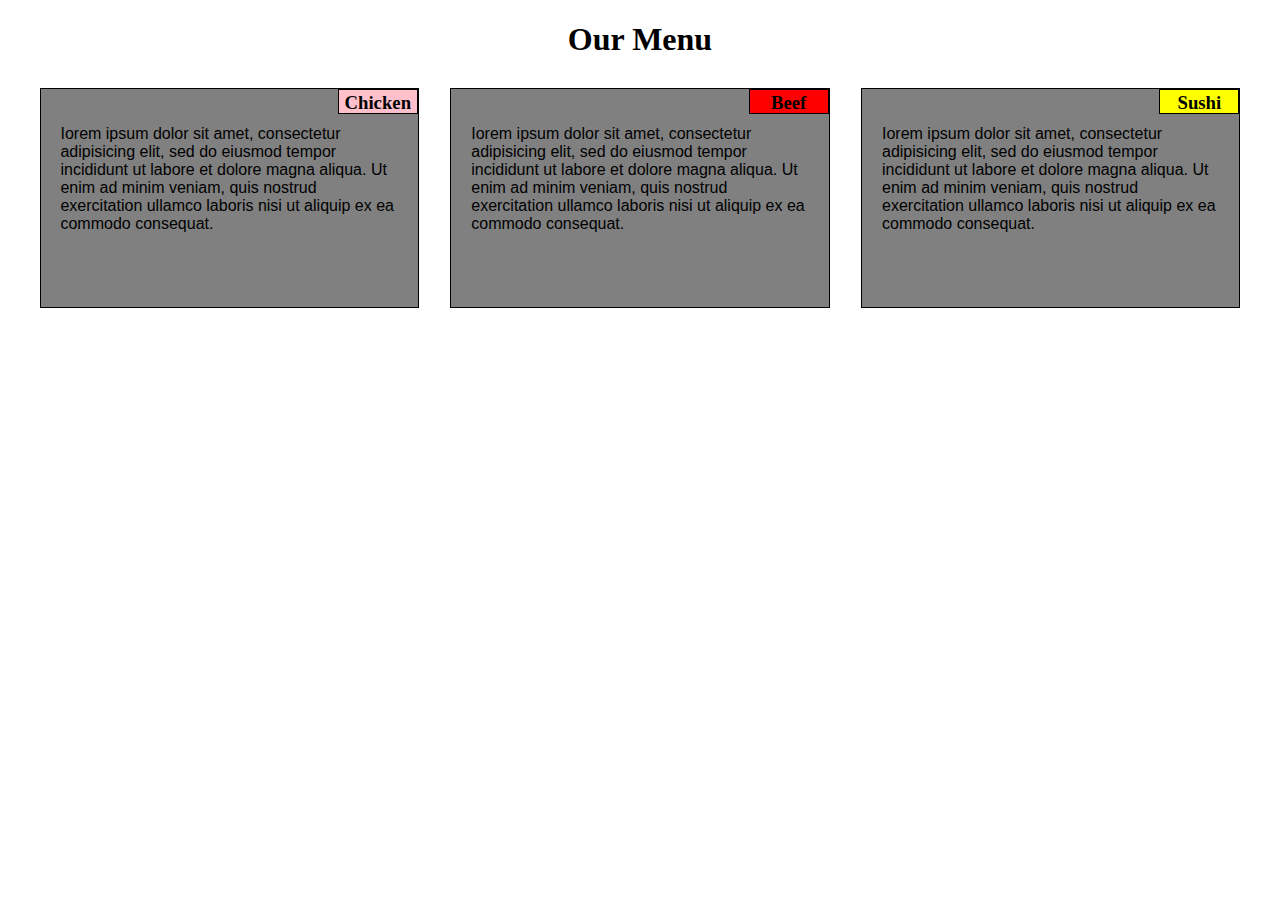
<file: module2-solution/index.html>
<!DOCTYPE html>
<html lang="en">

<head>
    <title></title>
    <meta charset="UTF-8" />
    <meta name="viewport" content="width=device-width, initial-scale=1" />
    <link href="css/style.css" rel="stylesheet" />
</head>

<body>
    <h1>Our Menu</h1>
    <div class="row">
        <section class="col-desktop-A col-tablet-A col-mobile-A">
            <h3 id="Chicken">Chicken</h3>
            <p>
                Iorem ipsum dolor sit amet, consectetur adipisicing elit, sed do eiusmod tempor incididunt ut labore et dolore magna aliqua. Ut enim ad minim veniam, quis nostrud exercitation ullamco laboris nisi ut aliquip ex ea commodo consequat.
            </p>
        </section>
        <section class="col-desktop-A col-tablet-A col-mobile-A">
            <h3 id="Beef">Beef</h3>
            <p>
                Iorem ipsum dolor sit amet, consectetur adipisicing elit, sed do eiusmod tempor incididunt ut labore et dolore magna aliqua. Ut enim ad minim veniam, quis nostrud exercitation ullamco laboris nisi ut aliquip ex ea commodo consequat.
            </p>
        </section>
        <section class="col-desktop-A col-tablet-B col-mobile-A">
            <h3 id="Sushi">Sushi</h3>
            <p>
                Iorem ipsum dolor sit amet, consectetur adipisicing elit, sed do eiusmod tempor incididunt ut labore et dolore magna aliqua. Ut enim ad minim veniam, quis nostrud exercitation ullamco laboris nisi ut aliquip ex ea commodo consequat.
            </p>
        </section>
    </div>
</body>

</html>
</file>
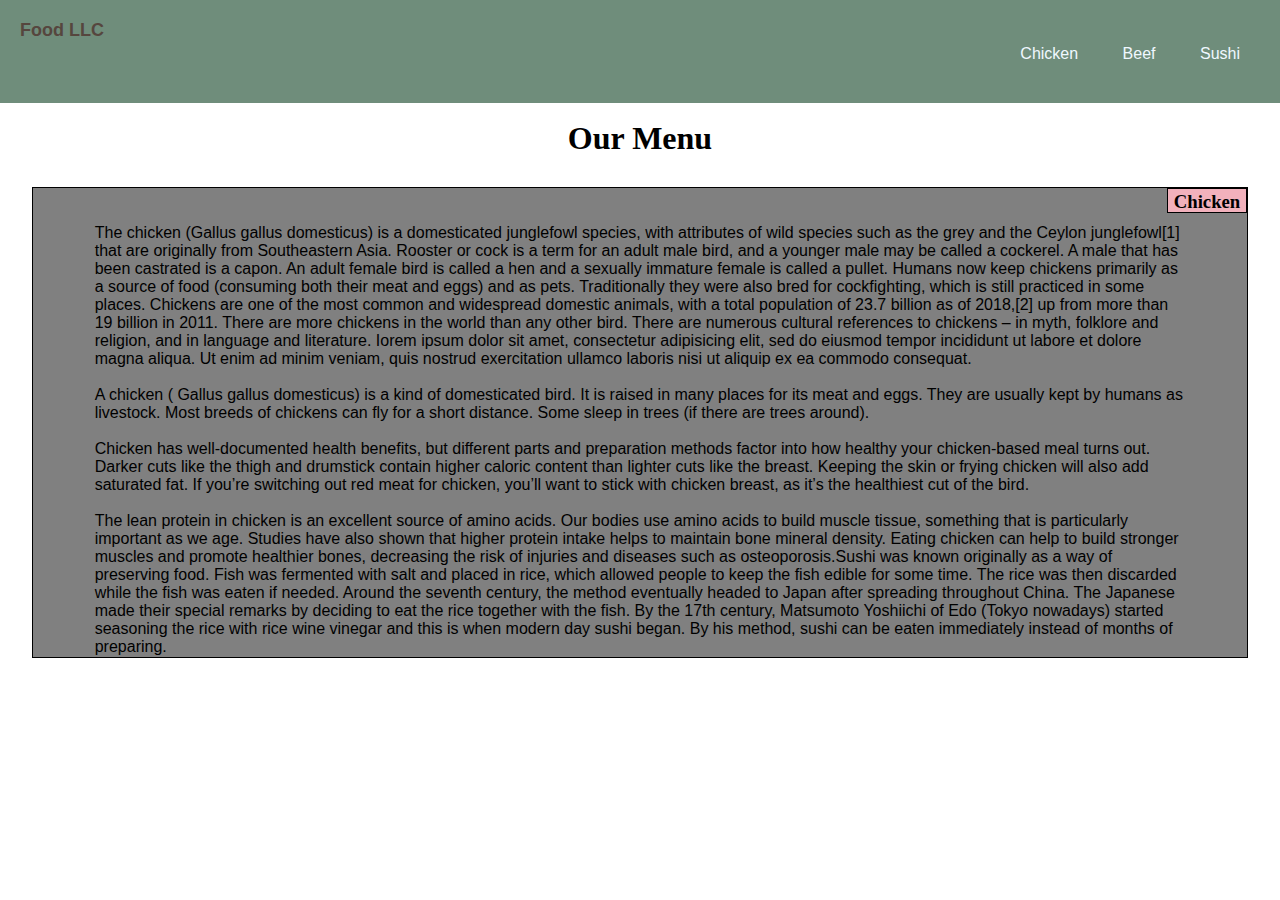
<file: module3-solution/index.html>
<!DOCTYPE html>
<html lang="en">

<head>
    <meta charset="UTF-8" />
    <meta http-equiv="X-UA-Compatible" content="IE=edge" />
    <meta name="viewport" content="width=device-width, initial-scale=1.0" />
    <link rel="stylesheet" href="css/style.css" />
    <title>Document</title>
</head>

<body>
    <div class="nav-bar">
        <p class="food">Food LLC</p>
        <div class="menu-right">
            <span onClick="myFunction()">&#9776;</span>
            <ul id="menu">
                <li>
                    <a href="index.html">Chicken</a>
                </li>
                <li>
                    <a href="beef.html">Beef</a>
                </li>
                <li>
                    <a href="sushi.html">Sushi</a>
                </li>
            </ul>
        </div>
    </div>

    <script>
        function myFunction() {
            var x = document.getElementById("menu");

            if (x.style.display == "block") {
                x.style.display = "none";
            } else {
                x.style.display = "block";
            }
        }
    </script>
    <div class="container">
        <h1>Our Menu</h1>
        <div class="row">
            <section class="col-desktop-A col-tablet-A col-mobile-A">
                <h3 id="Chicken">Chicken</h3>
                <p>
                    The chicken (Gallus gallus domesticus) is a domesticated junglefowl species, with attributes of wild species such as the grey and the Ceylon junglefowl[1] that are originally from Southeastern Asia. Rooster or cock is a term for an adult male bird, and
                    a younger male may be called a cockerel. A male that has been castrated is a capon. An adult female bird is called a hen and a sexually immature female is called a pullet. Humans now keep chickens primarily as a source of food (consuming
                    both their meat and eggs) and as pets. Traditionally they were also bred for cockfighting, which is still practiced in some places. Chickens are one of the most common and widespread domestic animals, with a total population of 23.7
                    billion as of 2018,[2] up from more than 19 billion in 2011. There are more chickens in the world than any other bird. There are numerous cultural references to chickens – in myth, folklore and religion, and in language and literature.
                    Iorem ipsum dolor sit amet, consectetur adipisicing elit, sed do eiusmod tempor incididunt ut labore et dolore magna aliqua. Ut enim ad minim veniam, quis nostrud exercitation ullamco laboris nisi ut aliquip ex ea commodo consequat.
                    <br /><br /> A chicken ( Gallus gallus domesticus) is a kind of domesticated bird. It is raised in many places for its meat and eggs. They are usually kept by humans as livestock. Most breeds of chickens can fly for a short distance.
                    Some sleep in trees (if there are trees around). <br /><br />Chicken has well-documented health benefits, but different parts and preparation methods factor into how healthy your chicken-based meal turns out. Darker cuts like the thigh
                    and drumstick contain higher caloric content than lighter cuts like the breast. Keeping the skin or frying chicken will also add saturated fat. If you’re switching out red meat for chicken, you’ll want to stick with chicken breast,
                    as it’s the healthiest cut of the bird.
                    <br /><br />The lean protein in chicken is an excellent source of amino acids. Our bodies use amino acids to build muscle tissue, something that is particularly important as we age. Studies have also shown that higher protein intake
                    helps to maintain bone mineral density. Eating chicken can help to build stronger muscles and promote healthier bones, decreasing the risk of injuries and diseases such as osteoporosis.Sushi was known originally as a way of preserving
                    food. Fish was fermented with salt and placed in rice, which allowed people to keep the fish edible for some time. The rice was then discarded while the fish was eaten if needed. Around the seventh century, the method eventually headed
                    to Japan after spreading throughout China. The Japanese made their special remarks by deciding to eat the rice together with the fish. By the 17th century, Matsumoto Yoshiichi of Edo (Tokyo nowadays) started seasoning the rice with
                    rice wine vinegar and this is when modern day sushi began. By his method, sushi can be eaten immediately instead of months of preparing.
                </p>
            </section>
        </div>
    </div>
</body>

</html>
</file>
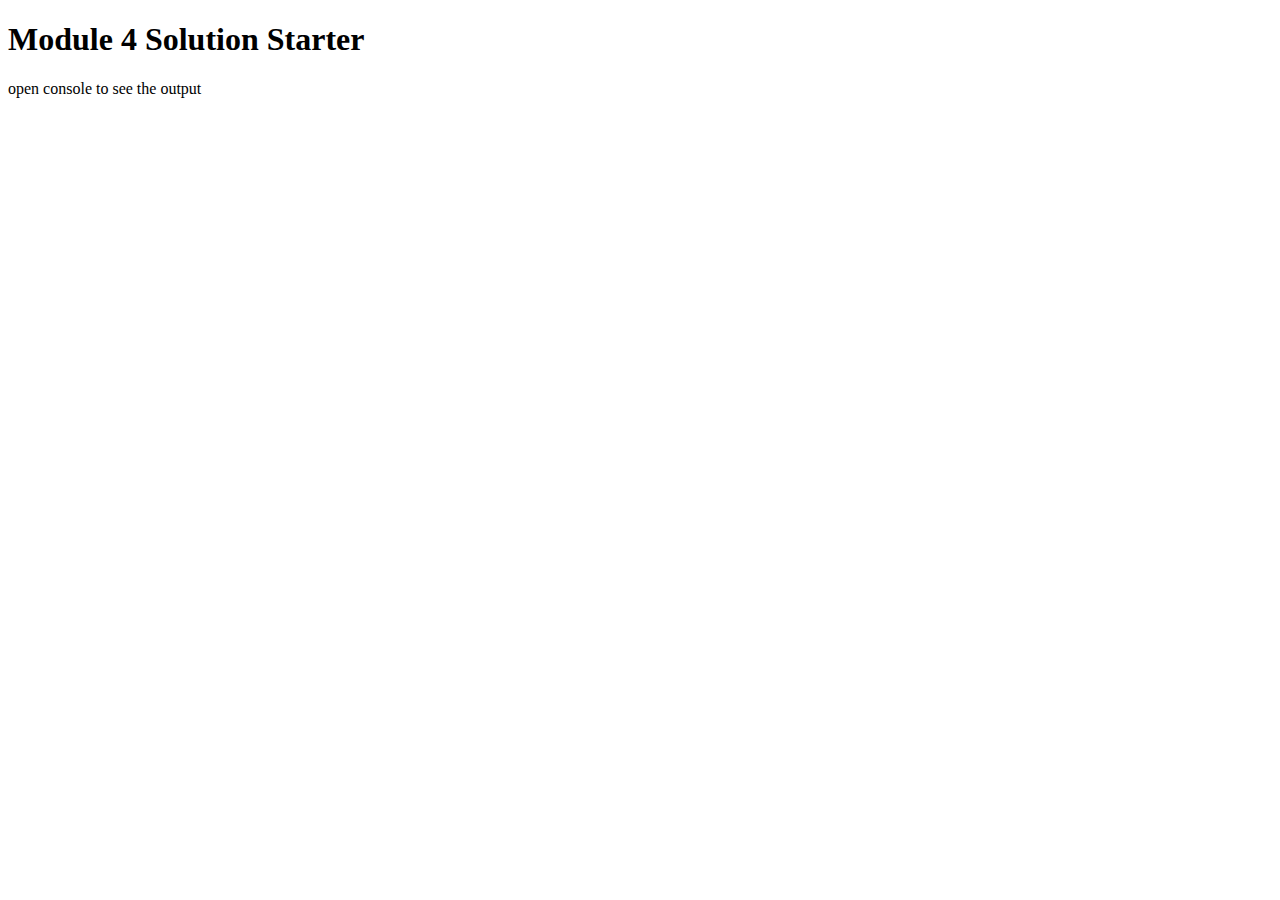
<file: module4-solution/index.html>
<!DOCTYPE html>
<html>

<head>
    <meta charset="utf-8">
    <title>Module 4 Solution Starter</title>
    <script src="SpeakHello.js"></script>
    <script src="SpeakGoodBye.js"></script>
    <script src="script.js"></script>
</head>

<body>
    <h1>Module 4 Solution Starter</h1>
    <p>open console to see the output</p>
</body>

</html>
</file>
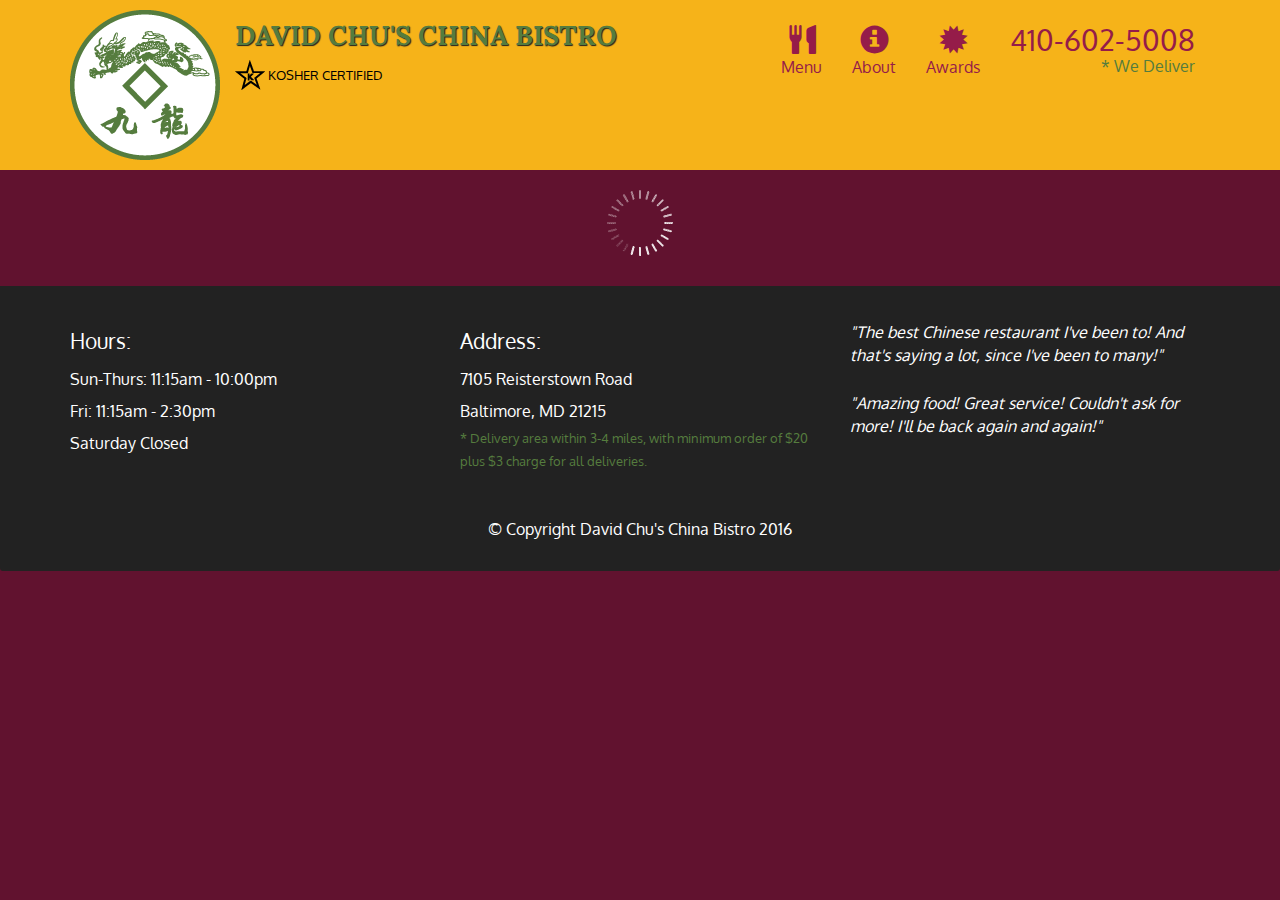
<file: module5-solution/index.html>
<!doctype html>
<html lang="en">
  <head>
    <meta charset="utf-8">
    <meta http-equiv="X-UA-Compatible" content="IE=edge">
    <meta name="viewport" content="width=device-width, initial-scale=1">
    <title>David Chu's China Bistro</title>
    <link rel="stylesheet" href="css/bootstrap.min.css">
    <link rel="stylesheet" href="css/styles.css">
    <link href='https://fonts.googleapis.com/css?family=Oxygen:400,300,700' rel='stylesheet' type='text/css'>
    <link href='https://fonts.googleapis.com/css?family=Lora' rel='stylesheet' type='text/css'>
  </head>
<body>
  <header>
    <nav id="header-nav" class="navbar navbar-default">
      <div class="container">
        <div class="navbar-header">
          <a href="index.html" class="pull-left visible-md visible-lg">
            <div id="logo-img" alt="Logo image"></div>
          </a>

          <div class="navbar-brand">
            <a href="index.html"><h1>David Chu's China Bistro</h1></a>
            <p>
              <img src="images/star-k-logo.png" alt="Kosher certification">
              <span>Kosher Certified</span>
            </p>
          </div>

          <button id="navbarToggle" type="button" class="navbar-toggle collapsed" data-toggle="collapse" data-target="#collapsable-nav" aria-expanded="false">
            <span class="sr-only">Toggle navigation</span>
            <span class="icon-bar"></span>
            <span class="icon-bar"></span>
            <span class="icon-bar"></span>
          </button>
        </div>
        
        <div id="collapsable-nav" class="collapse navbar-collapse">
           <ul id="nav-list" class="nav navbar-nav navbar-right">
            <li id="navHomeButton" class="visible-xs active">
              <a href="index.html">
                <span class="glyphicon glyphicon-home"></span> Home</a>
            </li>
            <li id="navMenuButton">
              <a href="#" onclick="$dc.loadMenuCategories();">
                <span class="glyphicon glyphicon-cutlery"></span><br class="hidden-xs"> Menu</a>
            </li>
            <li>
              <a href="#">
                <span class="glyphicon glyphicon-info-sign"></span><br class="hidden-xs"> About</a>
            </li>
            <li>
              <a href="#">
                <span class="glyphicon glyphicon-certificate"></span><br class="hidden-xs"> Awards</a>
            </li>
            <li id="phone" class="hidden-xs">
              <a href="tel:410-602-5008">
                <span>410-602-5008</span></a><div>* We Deliver</div>
            </li>
          </ul><!-- #nav-list -->
        </div><!-- .collapse .navbar-collapse -->
      </div><!-- .container -->
    </nav><!-- #header-nav -->
  </header>

  <div id="call-btn" class="visible-xs">
    <a class="btn" href="tel:410-602-5008">
    <span class="glyphicon glyphicon-earphone"></span>
    410-602-5008
    </a>
  </div>
  <div id="xs-deliver" class="text-center visible-xs">* We Deliver</div>

  <div id="main-content" class="container"></div>

  <footer class="panel-footer">
    <div class="container">
      <div class="row">
        <section id="hours" class="col-sm-4">
          <span>Hours:</span><br>
          Sun-Thurs: 11:15am - 10:00pm<br>
          Fri: 11:15am - 2:30pm<br>
          Saturday Closed
          <hr class="visible-xs">
        </section>
        <section id="address" class="col-sm-4">
          <span>Address:</span><br>
          7105 Reisterstown Road<br>
          Baltimore, MD 21215
          <p>* Delivery area within 3-4 miles, with minimum order of $20 plus $3 charge for all deliveries.</p>
          <hr class="visible-xs">
        </section>
        <section id="testimonials" class="col-sm-4">
          <p>"The best Chinese restaurant I've been to! And that's saying a lot, since I've been to many!"</p>
          <p>"Amazing food! Great service! Couldn't ask for more! I'll be back again and again!"</p>
        </section>
      </div>
      <div class="text-center">&copy; Copyright David Chu's China Bistro 2016</div>
    </div>
  </footer>

  <!-- jQuery (Bootstrap JS plugins depend on it) -->
  <script src="js/jquery-2.1.4.min.js"></script>
  <script src="js/bootstrap.min.js"></script>
  <script src="js/ajax-utils.js"></script>
  <script src="js/script.js"></script>
</body>
</html>
</file>
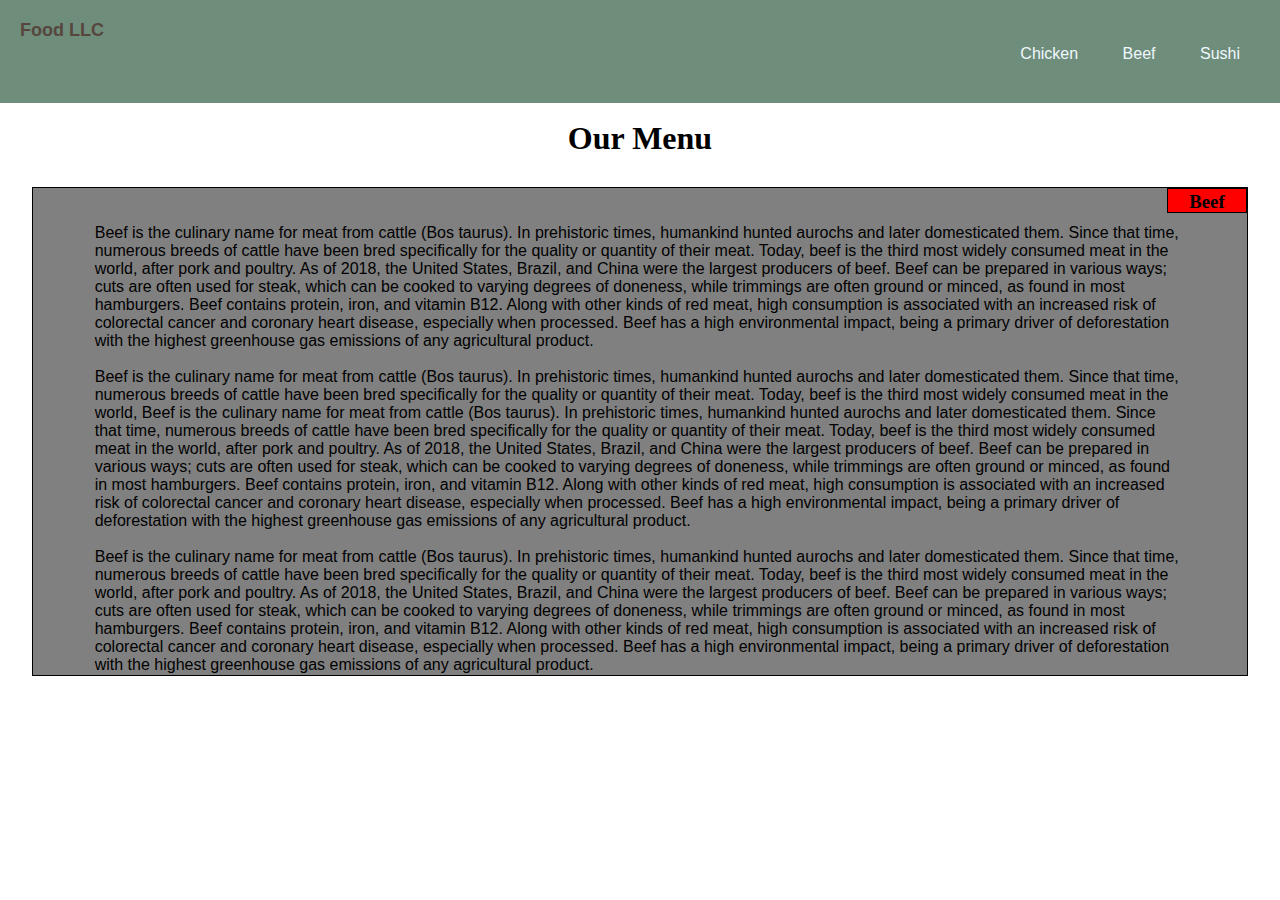
<file: module3-solution/beef.html>
<!DOCTYPE html>
<html lang="en">

<head>
    <meta charset="UTF-8" />
    <meta http-equiv="X-UA-Compatible" content="IE=edge" />
    <meta name="viewport" content="width=device-width, initial-scale=1.0" />
    <link rel="stylesheet" href="css/style.css" />
    <title>Document</title>
</head>

<body>
    <div class="nav-bar">
        <p class="food">Food LLC</p>
        <div class="menu-right">
            <span onClick="myFunction()">&#9776;</span>
            <ul id="menu">
                <li>
                    <a href="index.html">Chicken</a>
                </li>
                <li>
                    <a href="beef.html">Beef</a>
                </li>
                <li>
                    <a href="sushi.html">Sushi</a>
                </li>
            </ul>
        </div>
    </div>

    <script>
        function myFunction() {
            var x = document.getElementById("menu");

            if (x.style.display == "block") {
                x.style.display = "none";
            } else {
                x.style.display = "block";
            }
        }
    </script>
    <div class="container">
        <h1>Our Menu</h1>
        <div class="row">
            <section class="col-desktop-A col-tablet-A col-mobile-A">
                <h3 id="Beef">Beef</h3>
                <p>
                    Beef is the culinary name for meat from cattle (Bos taurus). In prehistoric times, humankind hunted aurochs and later domesticated them. Since that time, numerous breeds of cattle have been bred specifically for the quality or quantity of their meat.
                    Today, beef is the third most widely consumed meat in the world, after pork and poultry. As of 2018, the United States, Brazil, and China were the largest producers of beef. Beef can be prepared in various ways; cuts are often used
                    for steak, which can be cooked to varying degrees of doneness, while trimmings are often ground or minced, as found in most hamburgers. Beef contains protein, iron, and vitamin B12. Along with other kinds of red meat, high consumption
                    is associated with an increased risk of colorectal cancer and coronary heart disease, especially when processed. Beef has a high environmental impact, being a primary driver of deforestation with the highest greenhouse gas emissions
                    of any agricultural product. <br><br>Beef is the culinary name for meat from cattle (Bos taurus). In prehistoric times, humankind hunted aurochs and later domesticated them. Since that time, numerous breeds of cattle
                    have been bred specifically for the quality or quantity of their meat. Today, beef is the third most widely consumed meat in the world, Beef is the culinary name for meat from cattle (Bos taurus). In prehistoric times, humankind hunted
                    aurochs and later domesticated them. Since that time, numerous breeds of cattle have been bred specifically for the quality or quantity of their meat. Today, beef is the third most widely consumed meat in the world, after pork and
                    poultry. As of 2018, the United States, Brazil, and China were the largest producers of beef. Beef can be prepared in various ways; cuts are often used for steak, which can be cooked to varying degrees of doneness, while trimmings
                    are often ground or minced, as found in most hamburgers. Beef contains protein, iron, and vitamin B12. Along with other kinds of red meat, high consumption is associated with an increased risk of colorectal cancer and coronary heart
                    disease, especially when processed. Beef has a high environmental impact, being a primary driver of deforestation with the highest greenhouse gas emissions of any agricultural product.<br><br>Beef is the culinary name for meat from
                    cattle (Bos taurus). In prehistoric times, humankind hunted aurochs and later domesticated them. Since that time, numerous breeds of cattle have been bred specifically for the quality or quantity of their meat. Today, beef is the third
                    most widely consumed meat in the world, after pork and poultry. As of 2018, the United States, Brazil, and China were the largest producers of beef. Beef can be prepared in various ways; cuts are often used for steak, which can be
                    cooked to varying degrees of doneness, while trimmings are often ground or minced, as found in most hamburgers. Beef contains protein, iron, and vitamin B12. Along with other kinds of red meat, high consumption is associated with an
                    increased risk of colorectal cancer and coronary heart disease, especially when processed. Beef has a high environmental impact, being a primary driver of deforestation with the highest greenhouse gas emissions of any agricultural
                    product.
                </p>
            </section>
        </div>
    </div>
</body>

</html>
</file>
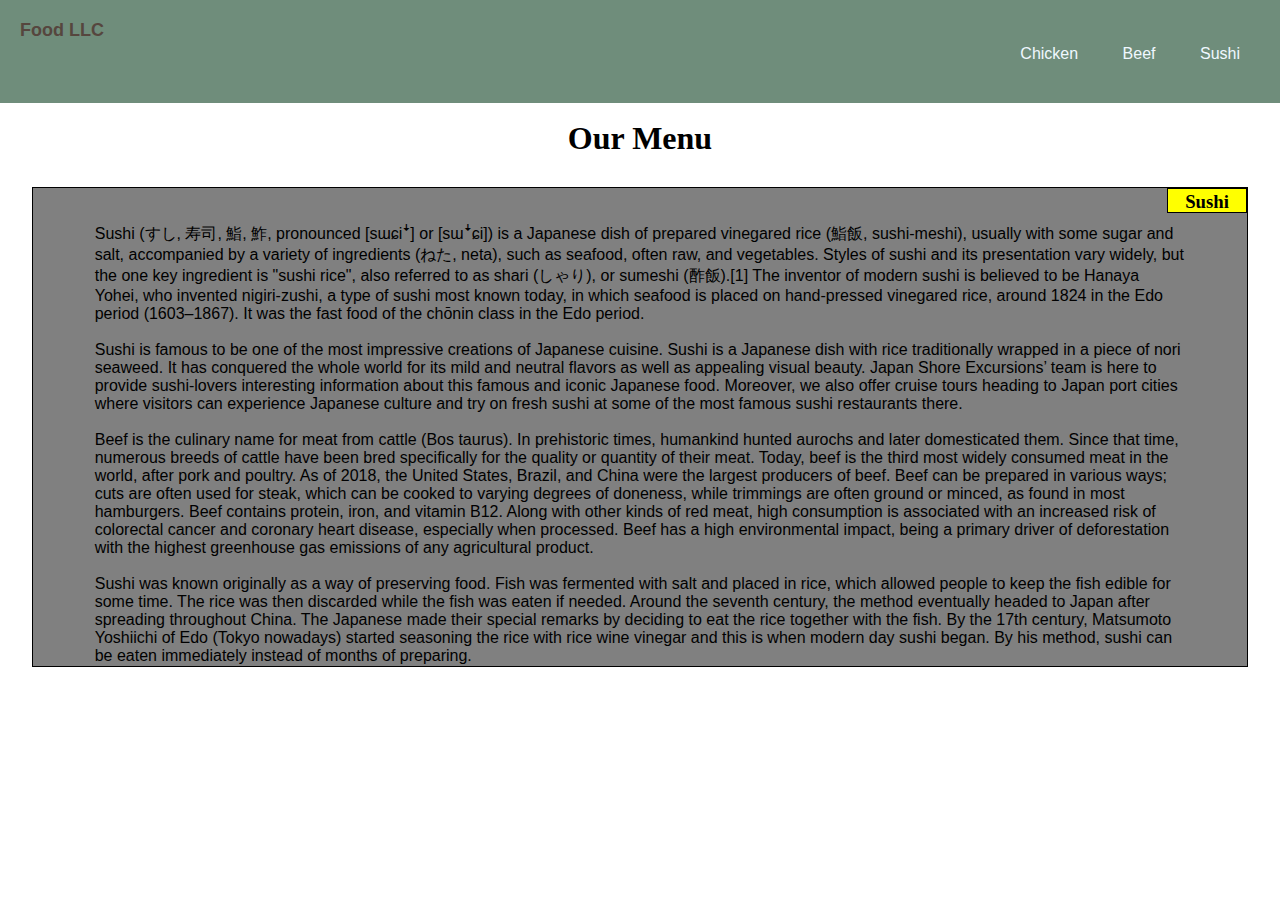
<file: module3-solution/sushi.html>
<!DOCTYPE html>
<html lang="en">

<head>
    <meta charset="UTF-8" />
    <meta http-equiv="X-UA-Compatible" content="IE=edge" />
    <meta name="viewport" content="width=device-width, initial-scale=1.0" />
    <link rel="stylesheet" href="css/style.css" />
    <title>Document</title>
</head>

<body>
    <div class="nav-bar">
        <p class="food">Food LLC</p>
        <div class="menu-right">
            <span onClick="myFunction()">&#9776;</span>
            <ul id="menu">
                <li>
                    <a href="index.html">Chicken</a>
                </li>
                <li>
                    <a href="beef.html">Beef</a>
                </li>
                <li>
                    <a href="sushi.html">Sushi</a>
                </li>
            </ul>
        </div>
    </div>

    <script>
        function myFunction() {
            var x = document.getElementById("menu");

            if (x.style.display == "block") {
                x.style.display = "none";
            } else {
                x.style.display = "block";
            }
        }
    </script>
    <div class="container">
        <h1>Our Menu</h1>
        <div class="row">
            <section class="col-desktop-A col-tablet-B col-mobile-A">
                <h3 id="Sushi">Sushi</h3>
                <p>
                    Sushi (すし, 寿司, 鮨, 鮓, pronounced [sɯɕiꜜ] or [sɯꜜɕi]) is a Japanese dish of prepared vinegared rice (鮨飯, sushi-meshi), usually with some sugar and salt, accompanied by a variety of ingredients (ねた, neta), such as seafood, often raw, and vegetables. Styles
                    of sushi and its presentation vary widely, but the one key ingredient is "sushi rice", also referred to as shari (しゃり), or sumeshi (酢飯).[1] The inventor of modern sushi is believed to be Hanaya Yohei, who invented nigiri-zushi, a type
                    of sushi most known today, in which seafood is placed on hand-pressed vinegared rice, around 1824 in the Edo period (1603–1867). It was the fast food of the chōnin class in the Edo period.
                    <br /><br />Sushi is famous to be one of the most impressive creations of Japanese cuisine. Sushi is a Japanese dish with rice traditionally wrapped in a piece of nori seaweed. It has conquered the whole world for its mild and neutral
                    flavors as well as appealing visual beauty. Japan Shore Excursions’ team is here to provide sushi-lovers interesting information about this famous and iconic Japanese food. Moreover, we also offer cruise tours heading to Japan port
                    cities where visitors can experience Japanese culture and try on fresh sushi at some of the most famous sushi restaurants there. <br /><br />Beef is the culinary name for meat from cattle (Bos taurus). In prehistoric times, humankind
                    hunted aurochs and later domesticated them. Since that time, numerous breeds of cattle have been bred specifically for the quality or quantity of their meat. Today, beef is the third most widely consumed meat in the world, after pork
                    and poultry. As of 2018, the United States, Brazil, and China were the largest producers of beef. Beef can be prepared in various ways; cuts are often used for steak, which can be cooked to varying degrees of doneness, while trimmings
                    are often ground or minced, as found in most hamburgers. Beef contains protein, iron, and vitamin B12. Along with other kinds of red meat, high consumption is associated with an increased risk of colorectal cancer and coronary heart
                    disease, especially when processed. Beef has a high environmental impact, being a primary driver of deforestation with the highest greenhouse gas emissions of any agricultural product. <br /><br />Sushi was known originally as a way
                    of preserving food. Fish was fermented with salt and placed in rice, which allowed people to keep the fish edible for some time. The rice was then discarded while the fish was eaten if needed. Around the seventh century, the method
                    eventually headed to Japan after spreading throughout China. The Japanese made their special remarks by deciding to eat the rice together with the fish. By the 17th century, Matsumoto Yoshiichi of Edo (Tokyo nowadays) started seasoning
                    the rice with rice wine vinegar and this is when modern day sushi began. By his method, sushi can be eaten immediately instead of months of preparing.
                </p>
            </section>
        </div>
    </div>
</body>

</html>
</file>
<file: module2-solution/css/style.css>
/********** Base styles **********/

* {
    box-sizing: border-box;
}

h1 {
    text-align: center;
    margin-bottom: 30px;
}

section {
    background-color: grey;
    border: 1px solid black;
    margin-bottom: 30px;
    height: 220px;
}

p {
    width: 90%;
    padding: 1px;
    margin-right: auto;
    margin-left: auto;
    font-family: Helvetica;
    color: black;
    clear: right;
    text-align: left;
}

h3 {
    border: 1px solid black;
    margin-top: 0;
    margin-bottom: 10px;
    padding-top: 2px;
    float: right;
    height: 25px;
    width: 80px;
    text-align: center;
}

#Chicken {
    background-color: pink;
}

#Beef {
    background-color: red;
}

#Sushi {
    background-color: yellow;
}


/* Simple Responsive Framework. */

.row {
    width: 100%;
}


/********** Desktop only **********/

@media (min-width: 992px) {
    .col-desktop-A {
        float: left;
        margin-left: 2.5%;
        width: 30%;
    }
}


/********** Tablet only **********/

@media (min-width: 768px) and (max-width: 991px) {
    .col-tablet-A {
        float: left;
        margin-left: 5%;
        width: 42.5%;
    }
    .col-tablet-B {
        float: left;
        margin-left: 5%;
        margin-right: 5%;
        width: 90%;
    }
}


/********** Mobile only **********/

@media (max-width: 767px) {
    .col-mobile-A {
        float: left;
        margin-left: 10%;
        margin-right: 10%;
        width: 80%;
    }
}
</file>
<file: module3-solution/css/style.css>
/******navigation bar********/

* {
    margin: 0;
    padding: 0;
}

.nav-bar {
    background: #6f8d7b;
    color: #fff;
    padding: 20px;
    font-family: sans-serif;
    position: fixed;
    top: 0;
    width: 100%;
}

.nav-bar img {
    height: 45px;
    float: left;
    margin-left: 20px;
}

.menu-right {
    text-align: right;
}

ul li {
    display: inline-block;
    margin: 20px;
    list-style: none;
}

span {
    margin: 0 20px;
    font-size: 28px;
    cursor: pointer;
    display: none;
}

@media (max-width: 800px) {
    span {
        display: block;
    }
    ul li {
        display: block;
    }
    ul {
        display: none;
    }
}


/********** Base styles **********/

* {
    box-sizing: border-box;
}

h1 {
    text-align: center;
    margin-bottom: 30px;
}

section {
    background-color: grey;
    border: 1px solid black;
    margin-bottom: 30px;
    align-self: center;
}

.container {
    margin-top: 120px;
}

p {
    width: 90%;
    padding: 1px;
    margin-right: auto;
    margin-left: auto;
    font-family: Helvetica;
    color: black;
    clear: right;
    cursor: pointer;
}

h3 {
    border: 1px solid black;
    margin-top: 0;
    margin-bottom: 10px;
    padding-top: 2px;
    float: right;
    height: 25px;
    width: 80px;
    text-align: center;
}

#Chicken {
    background-color: rgb(242, 177, 188);
}

#Beef {
    background-color: red;
}

#Sushi {
    background-color: yellow;
}


/* Simple Responsive Framework. */

.row {
    width: 100%;
}

.food {
    color: rgb(86, 70, 62);
    font-weight: 800;
    font-size: large;
    margin-top: 0px;
    height: 5px;
    width: auto;
    padding: 0px 0px 0px 0px;
}

a {
    color: aliceblue;
    text-decoration: none;
}

a:hover {
    color: rgb(89, 172, 208);
}

a:active {
    color: rgb(63, 63, 204);
}


/********** Desktop only **********/

@media (min-width: 992px) {
    .col-desktop-A {
        float: center;
        margin-left: 2.5%;
        width: 95%;
    }
}


/********** Tablet only **********/

@media (min-width: 768px) and (max-width: 991px) {
    .col-tablet-A {
        float: left;
        margin-left: 5%;
        width: 89%;
    }
    .col-tablet-B {
        float: left;
        margin-left: 5%;
        margin-right: 5%;
        width: 90%;
    }
}


/********** Mobile only **********/

@media (max-width: 767px) {
    .col-mobile-A {
        float: left;
        margin-left: 10%;
        margin-right: 10%;
        width: 80%;
    }
}
</file>
<file: module5-solution/css/styles.css>
body {
  font-size: 16px;
  color: #fff;
  background-color: #61122f;
  font-family: 'Oxygen', sans-serif;
}

/** HEADER **/
#header-nav {
  background-color: #f6b319;
  border-radius: 0;
  border: 0;
}

#logo-img {
  background: url('../images/restaurant-logo_large.png') no-repeat;
  width: 150px;
  height: 150px;
  margin: 10px 15px 10px 0;
}

.navbar-brand {
  padding-top: 25px;
}
.navbar-brand h1 { /* Restaurant name */
  font-family: 'Lora', serif;
  color: #557c3e;
  font-size: 1.5em;
  text-transform: uppercase;
  font-weight: bold;
  text-shadow: 1px 1px 1px #222;
  margin-top: 0;
  margin-bottom: 0;
  line-height: .75;
}
.navbar-brand a:hover, .navbar-brand a:focus {
  text-decoration: none;
}
.navbar-brand p { /* Kosher cert */
  color: #000;
  text-transform: uppercase;
  font-size: .7em;
  margin-top: 15px;
}
.navbar-brand p span { /* Star-K */
  vertical-align: middle;
}

#nav-list {
  margin-top: 10px;
}
#nav-list a {
  color: #951C49;
  text-align: center;
}
#nav-list a:hover {
  background: #E7E7E7;
}
#nav-list a span {
  font-size: 1.8em;
}

#phone {
  margin-top: 5px;
}
#phone a { /* Phone number */
  text-align: right;
  padding-bottom: 0;
}
#phone div { /* We Deliver */
  color: #557c3e;
  text-align: right;
  padding-right: 15px;
}

.navbar-header button.navbar-toggle, .navbar-header .icon-bar {
  border: 1px solid #61122f;
}
.navbar-header button.navbar-toggle {
  clear: both;
  margin-top: -30px;
}
/* END HEADER */

/* FOOTER */
.panel-footer {
  margin-top: 30px;
  padding-top: 35px;
  padding-bottom: 30px;
  background-color: #222;
  border-top: 0;
}
.panel-footer div.row {
  margin-bottom: 35px;
}
#hours, #address {
  line-height: 2;
}
#hours > span, #address > span {
  font-size: 1.3em;
}
#address p {
  color: #557c3e;
  font-size: .8em;
  line-height: 1.8;
}
#testimonials {
  font-style: italic;
}
#testimonials p:nth-child(2) {
  margin-top: 25px;
}
/* END FOOTER */



/* HOME PAGE */
.container .jumbotron {
  box-shadow: 0 0 50px #3F0C1F;
  border: 2px solid #3F0C1F;
}

#menu-tile, #specials-tile, #map-tile {
  height: 250px;
  width: 100%;
  margin-bottom: 15px;
  position: relative;
  border: 2px solid #3F0C1F;
  overflow: hidden;
}
#menu-tile:hover, #specials-tile:hover, #map-tile:hover {
  box-shadow: 0 1px 5px 1px #cccccc;
}
#menu-tile {
  background: url('../images/menu-tile.jpg') no-repeat;
  background-position: center;
}
#specials-tile {
  background: url('../images/specials-tile.jpg') no-repeat;
  background-position: center;
}
#menu-tile span, #specials-tile span, #map-tile span {
  position: absolute;
  bottom: 0;
  right: 0;
  width: 100%;
  text-align: center;
  font-size: 1.6em;
  text-transform: uppercase;
  background-color: #000;
  color: #fff;
  opacity: .8;
}
/* END HOME PAGE */

/* MENU CATEGORIES PAGE */
.category-tile { 
  position: relative;
  border: 2px solid #3F0C1F;
  overflow: hidden;
  width: 200px;
  height: 200px;
  margin: 0 auto 15px;
}
.category-tile span {
  position: absolute;
  bottom: 0;
  right: 0;
  width: 100%;
  text-align: center;
  font-size: 1.2em;
  text-transform: uppercase;
  background-color: #000;
  color: #fff;
  opacity: .8;
}
.category-tile:hover {
  box-shadow: 0 1px 5px 1px #cccccc;
}

#menu-categories-title + div {
  margin-bottom: 50px;
}
/* END MENU CATEGORIES PAGE */

/* SINGLE CATEGORY PAGE */
.menu-item-tile {
  margin-bottom: 25px;
}
.menu-item-tile hr {
  width: 80%;
}
.menu-item-tile .menu-item-price {
  font-size: 1.1em;
  text-align: right;
  margin-top: -15px;
  margin-right: -15px;
}
.menu-item-tile .menu-item-price span {
  font-size: .6em;
}
.menu-item-photo {
  position: relative;
  border: 2px solid #3F0C1F; 
  overflow: hidden;
  padding: 0;
  margin-right: -15px;
  margin-left: auto;
  margin-bottom: 20px;
  max-width: 250px;
}
.menu-item-photo div {
  position: absolute;
  bottom: 0;
  right: 0;
  width: 80px;
  background-color: #557c3e;
  text-align: center;
}
.menu-item-description {
  padding-right: 30px;
}
h3.menu-item-title {
  margin: 0 0 10px;
}
.menu-item-details {
  font-size: .9em;
  font-style: italic;
}
/* END SINGLE CATEGORY PAGE */


/********** Large devices only **********/
@media (min-width: 1200px) {
  .container .jumbotron {
    background: url('../images/jumbotron_1200.jpg') no-repeat;
    height: 675px;
  }
}

/********** Medium devices only **********/
@media (min-width: 992px) and (max-width: 1199px) {
  /* Header */
  #logo-img {
    background: url('../images/restaurant-logo_medium.png') no-repeat;
    width: 100px;
    height: 100px;
    margin: 5px 5px 5px 0;
  }
  /* End Header */

  /* Home Page */
  .container .jumbotron {
    background: url('../images/jumbotron_992.jpg') no-repeat;
    height: 558px;
  }
  /* End Home Page */
}

/********** Small devices only **********/
@media (min-width: 768px) and (max-width: 991px) {
  /* Home Page */
  .container .jumbotron {
    background: url('../images/jumbotron_768.jpg') no-repeat;
    height: 432px;
  }
  /* End Home Page */
}

/********** Extra small devices only **********/
@media (max-width: 767px) {
  /* Header */
  .navbar-brand {
    padding-top: 10px;
    height: 80px;
  }
  .navbar-brand h1 { /* Restaurant name */
    padding-top: 10px;
    font-size: 5vw; /* 1vw = 1% of viewport width */
  }
  .navbar-brand p { /* Kosher cert */
    font-size: .6em;
    margin-top: 12px;
  }
  .navbar-brand p img { /* Star-K */
    height: 20px;
  }

  #collapsable-nav a { /* Collapsed nav menu text */
    font-size: 1.2em;
  }
  #collapsable-nav a span { /* Collapsed nav menu glyph */
    font-size: 1em;
    margin-right: 5px;
  }

  #call-btn > a {
    font-size: 1.5em;
    display: block;
    margin: 0 20px;
    padding: 10px;
    border: 2px solid #fff;
    background-color: #f6b319;
    color: #951c49;
  }
  #xs-deliver {
    margin-top: 5px;
    font-size: .7em;
    letter-spacing: .1em;
    text-transform: uppercase;
  }
  /* End Header */

  /* Footer */
  .panel-footer section {
    margin-bottom: 30px;
    text-align: center;
  }
  .panel-footer section:nth-child(3) {
    margin-bottom: 0; /* margin already exists on the whole row */
  }
  .panel-footer section hr {
    width: 50%;
  }
  /* End Footer */

  /* Home Page */
  .container .jumbotron {
    margin-top: 30px;
    padding: 0;
  }
  #menu-tile, #specials-tile {
    width: 360px;
    margin: 0 auto 15px;
  }

  .menu-item-photo {
    margin-right: auto;
  }
  .menu-item-tile .menu-item-price {
    text-align: center;
  }
  .menu-item-description {
    text-align: center;;
  }
}


/********** Super extra small devices Only :-) (e.g., iPhone 4) **********/
@media (max-width: 479px) {
  /* Header */
  .navbar-brand h1 { /* Restaurant name */
    padding-top: 5px;
    font-size: 6vw;
  }
  /* End Header */
  
  /* Home page */
  #menu-tile, #specials-tile {
    width: 280px;
    margin: 0 auto 15px;
  }

  .col-xxs-12 {
    position: relative;
    min-height: 1px;
    padding-right: 15px;
    padding-left: 15px;
    float: left;
    width: 100%;
  }
}
</file>
